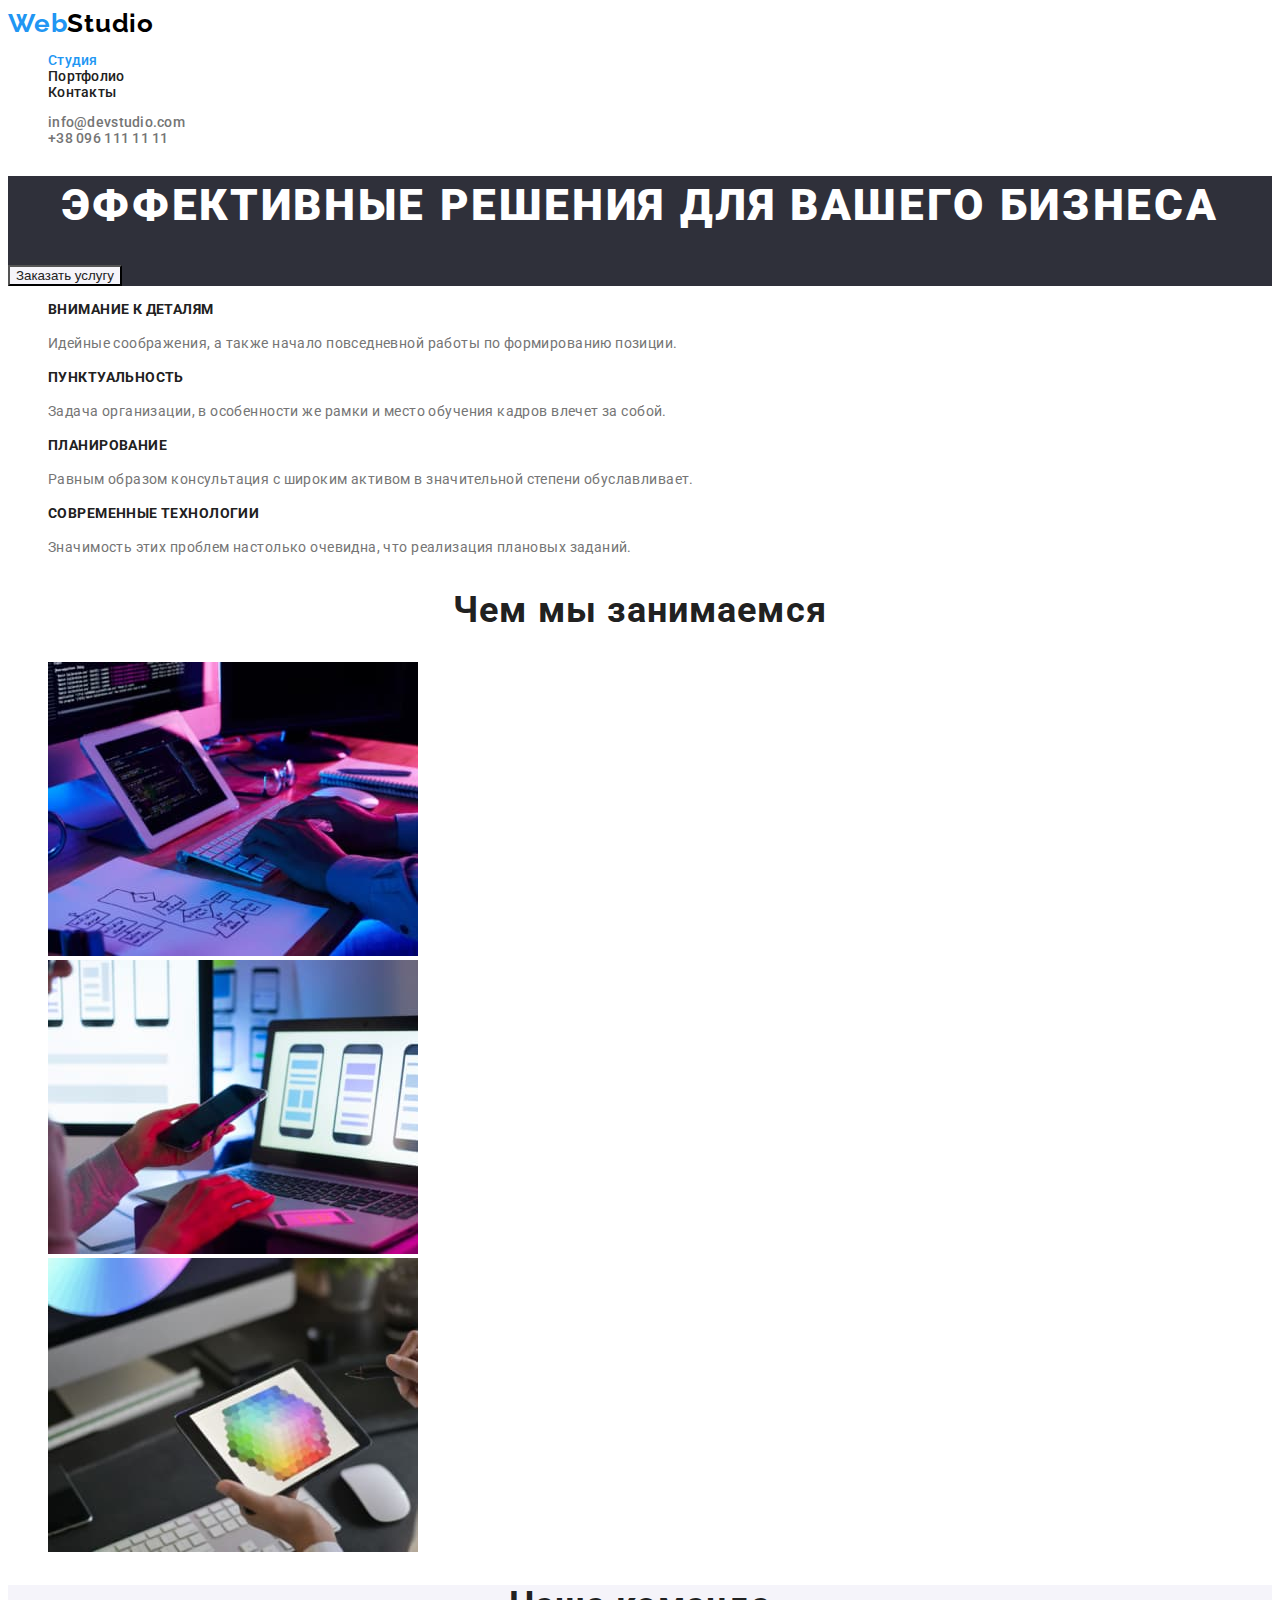
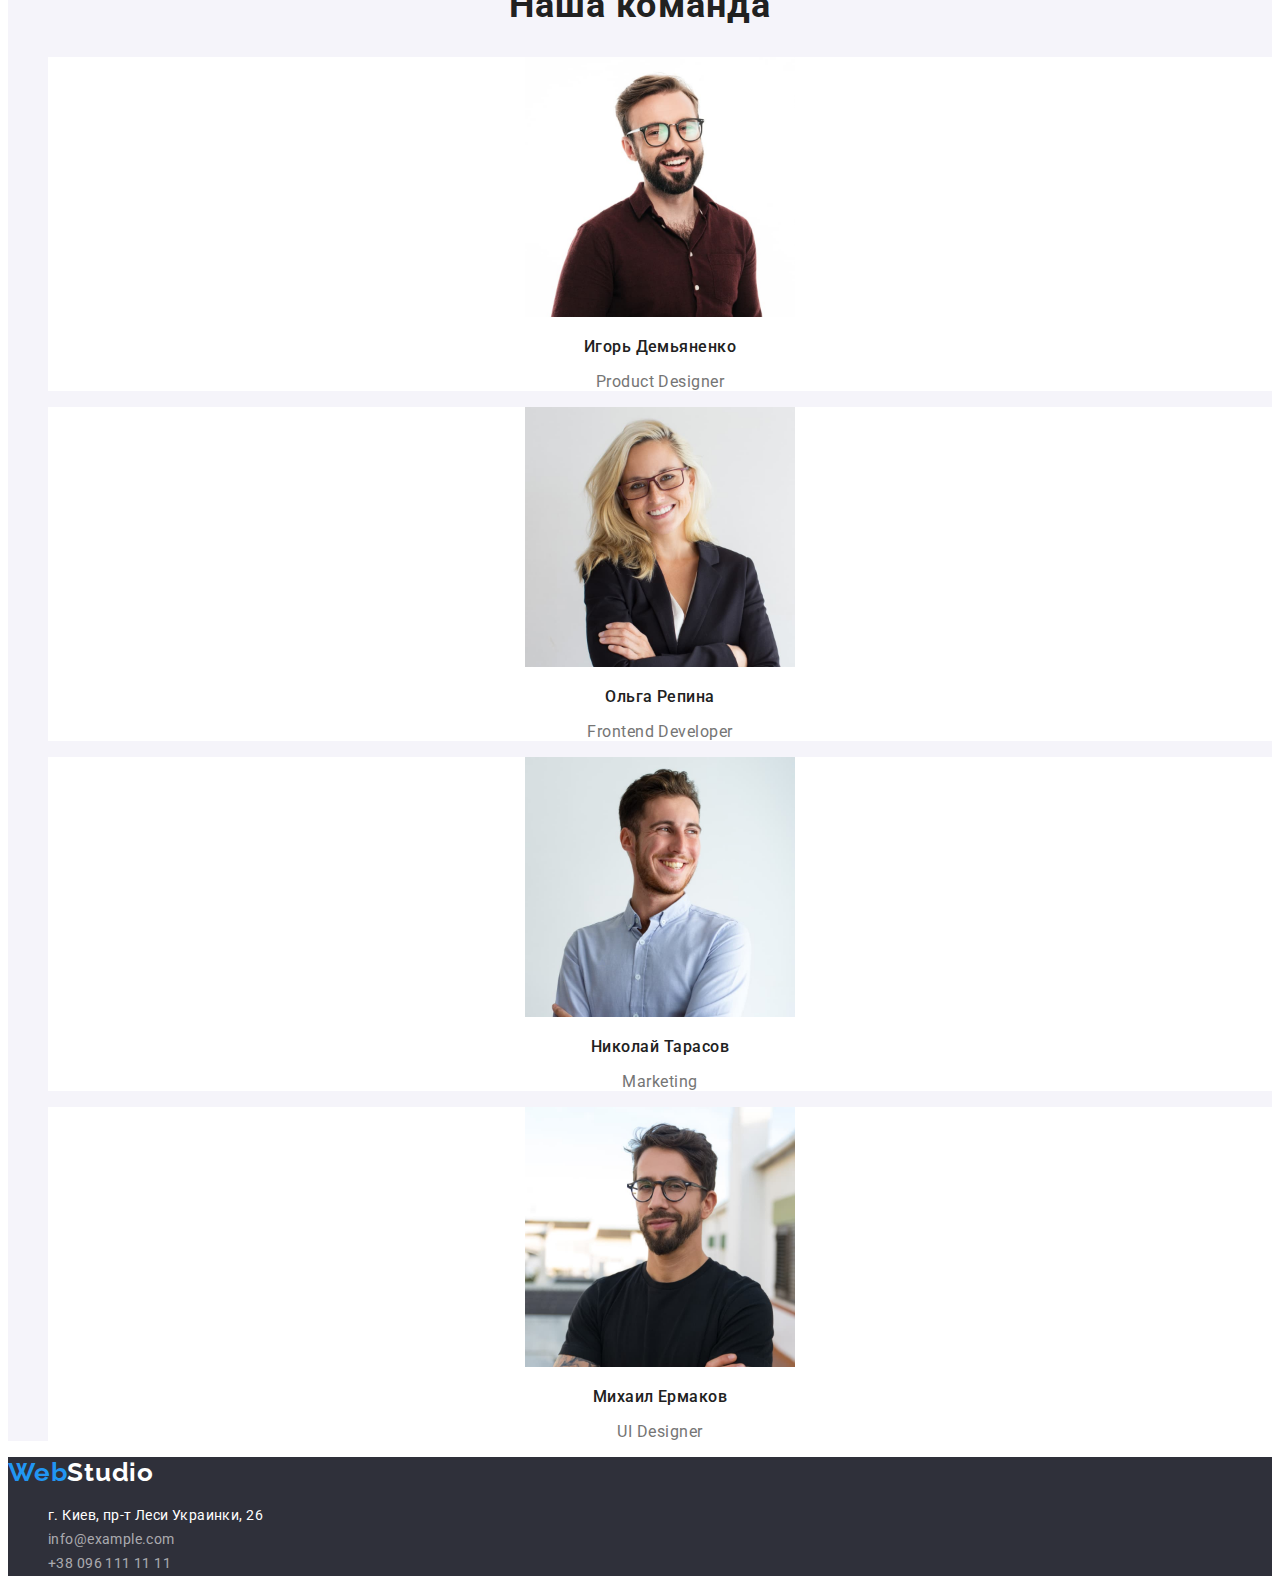
<file: index.html>
<!DOCTYPE html>
<html lang="ru">
  <head>
    <meta charset="UTF-8" />
    <meta http-equiv="X-UA-Compatible" content="IE=edge" />
    <meta name="viewport" content="width=device-width, initial-scale=1.0" />
    <link rel="preconnect" href="https://fonts.googleapis.com" />
    <link rel="preconnect" href="https://fonts.gstatic.com" crossorigin />
    <link
      href="https://fonts.googleapis.com/css2?family=Raleway:wght@700&family=Roboto:wght@400;500;700;900&display=swap"
      rel="stylesheet"
    />
    <title>WebStudio</title>
    <link rel="stylesheet" href="./css/styles.css" />
  </head>
  <body>
    <!-- Шапка -->
    <header class="header">
      <a href="./index.html" class="logo link">Web<span class="header-logo-text">Studio</span></a>
      <nav class="header-nav">
        <ul class="header-nav-list list">
          <li class="header-nav-item">
            <a href="./index.html" class="header-nav-link link active">Студия</a>
          </li>
          <li class="header-nav-item">
            <a href="./portfolio.html" class="header-nav-link link">Портфолио</a>
          </li>
          <li class="header-nav-item"><a href="" class="header-nav-link link">Контакты</a></li>
        </ul>
      </nav>
      <ul class="header-cl list">
        <li>
          <a href="mailto:info@devstudio.com" class="header-cl-link link">info@devstudio.com</a>
        </li>
        <li><a href="tel:+380961111111" class="header-cl-link link">+38 096 111 11 11</a></li>
      </ul>
    </header>
    <!-- Главный контент -->
    <main>
      <!-- герой -->
      <section class="hero">
        <h1 class="hero-title">Эффективные решения для вашего бизнеса</h1>
        <button type="button" class="hero-btn">Заказать услугу</button>
      </section>
      <!-- Особенности -->
      <section class="features">
        <h2 class="visually-hidden">Особенности</h2>
        <ul class="features-list list">
          <li class="features-item">
            <h3 class="features-item-title">Внимание к деталям</h3>
            <p class="features-item-subtitle">
              Идейные соображения, а также начало повседневной работы по формированию позиции.
            </p>
          </li>
          <li class="features-item">
            <h3 class="features-item-title">Пунктуальность</h3>
            <p class="features-item-subtitle">
              Задача организации, в особенности же рамки и место обучения кадров влечет за собой.
            </p>
          </li>
          <li class="features-item">
            <h3 class="features-item-title">Планирование</h3>
            <p class="features-item-subtitle">
              Равным образом консультация с широким активом в значительной степени обуславливает.
            </p>
          </li>
          <li class="features-item">
            <h3 class="features-item-title">Современные технологии</h3>
            <p class="features-item-subtitle">
              Значимость этих проблем настолько очевидна, что реализация плановых заданий.
            </p>
          </li>
        </ul>
      </section>
      <!-- Чем мы занимаемся -->
      <section class="what-doing">
        <h2 class="what-doing-title">Чем мы занимаемся</h2>
        <ul class="what-doing-list list">
          <li class="what-doing-item">
            <img src="./images/img.jpg" alt="набор кода" width="370" />
          </li>
          <li class="what-doing-item">
            <img src="./images/img-1.jpg" alt="силует телефона на экране ноутбука" width="370" />
          </li>
          <li class="what-doing-item">
            <img src="./images/img-2.jpg" alt="выбор цвета на палитре" width="370" />
          </li>
        </ul>
      </section>
      <!-- Наша команда -->
      <section class="our-team">
        <h2 class="our-team-title">Наша команда</h2>
        <ul class="our-team-list list">
          <li class="our-team-item">
            <img src="./images/igor.jpg" alt="фото дизайнера" width="270" />
            <h3 class="our-team-item-title">Игорь Демьяненко</h3>
            <p lang="en" class="our-team-item-subtitle">Product Designer</p>
          </li>
          <li class="our-team-item">
            <img src="./images/olga.jpg" alt="фото разработчика" width="270" />
            <h3 class="our-team-item-title">Ольга Репина</h3>
            <p lang="en" class="our-team-item-subtitle">Frontend Developer</p>
          </li>
          <li class="our-team-item">
            <img src="./images/nikola.jpg" alt="фото маркетолога" width="270" />
            <h3 class="our-team-item-title">Николай Тарасов</h3>
            <p lang="en" class="our-team-item-subtitle">Marketing</p>
          </li>
          <li class="our-team-item">
            <img src="./images/miha.jpg" alt="фото графического дизайнера" width="270" />
            <h3 class="our-team-item-title">Михаил Ермаков</h3>
            <p lang="en" class="our-team-item-subtitle">UI Designer</p>
          </li>
        </ul>
      </section>
    </main>
    <!-- Футер -->
    <footer class="footer">
      <a href="./index.html" class="logo link">Web<span class="footer-logo-text">Studio</span></a>
      <address>
        <ul class="footer-cl list">
          <li class="footer-nav-item">
            <a
              href="https://goo.gl/maps/3YyCsxuDANo3jjF6A"
              target="_blank"
              class="footer-adress-link link"
              >г. Киев, пр-т Леси Украинки, 26</a
            >
          </li>
          <li class="footer-nav-item">
            <a href="mailto:info@example.com" class="footer-cl-link link">info@example.com</a>
          </li>
          <li class="footer-nav-item">
            <a href="tel:+380961111111" class="footer-cl-link link">+38 096 111 11 11</a>
          </li>
        </ul>
      </address>
    </footer>
  </body>
</html>
</file>
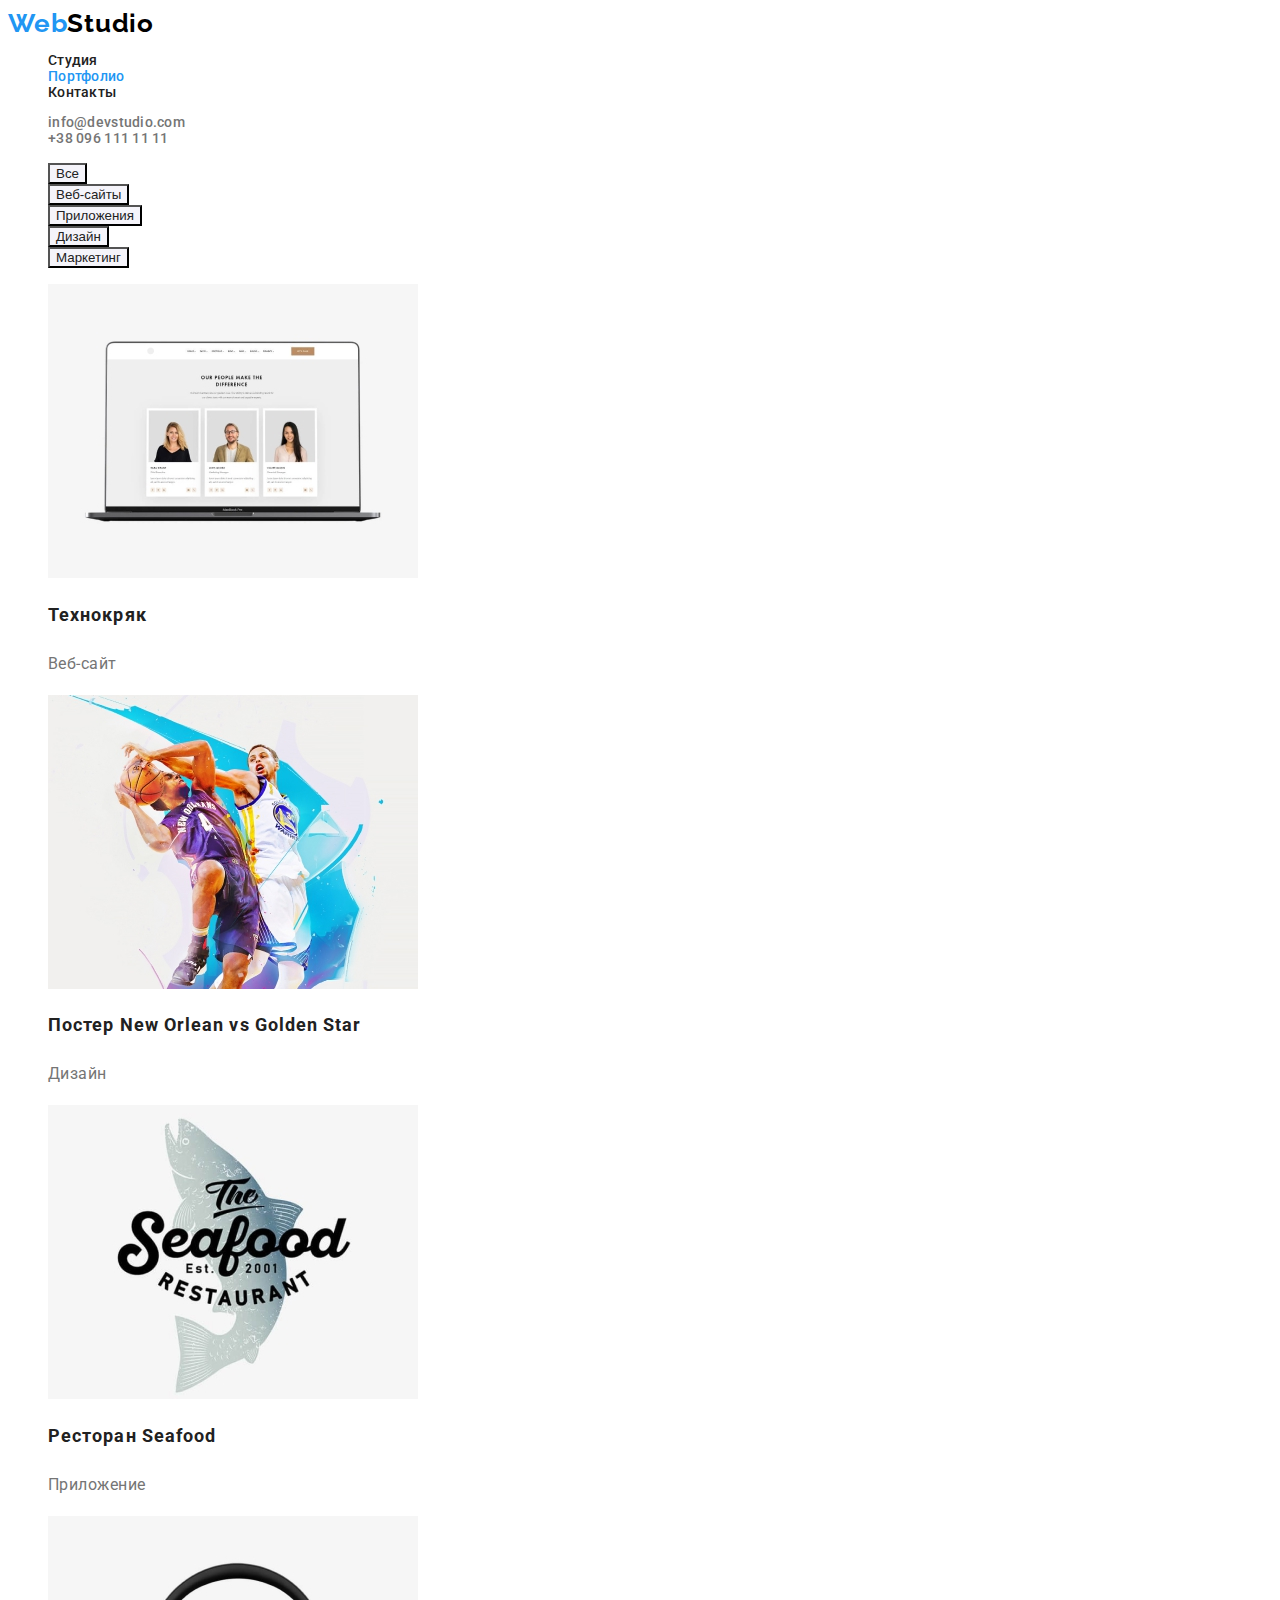
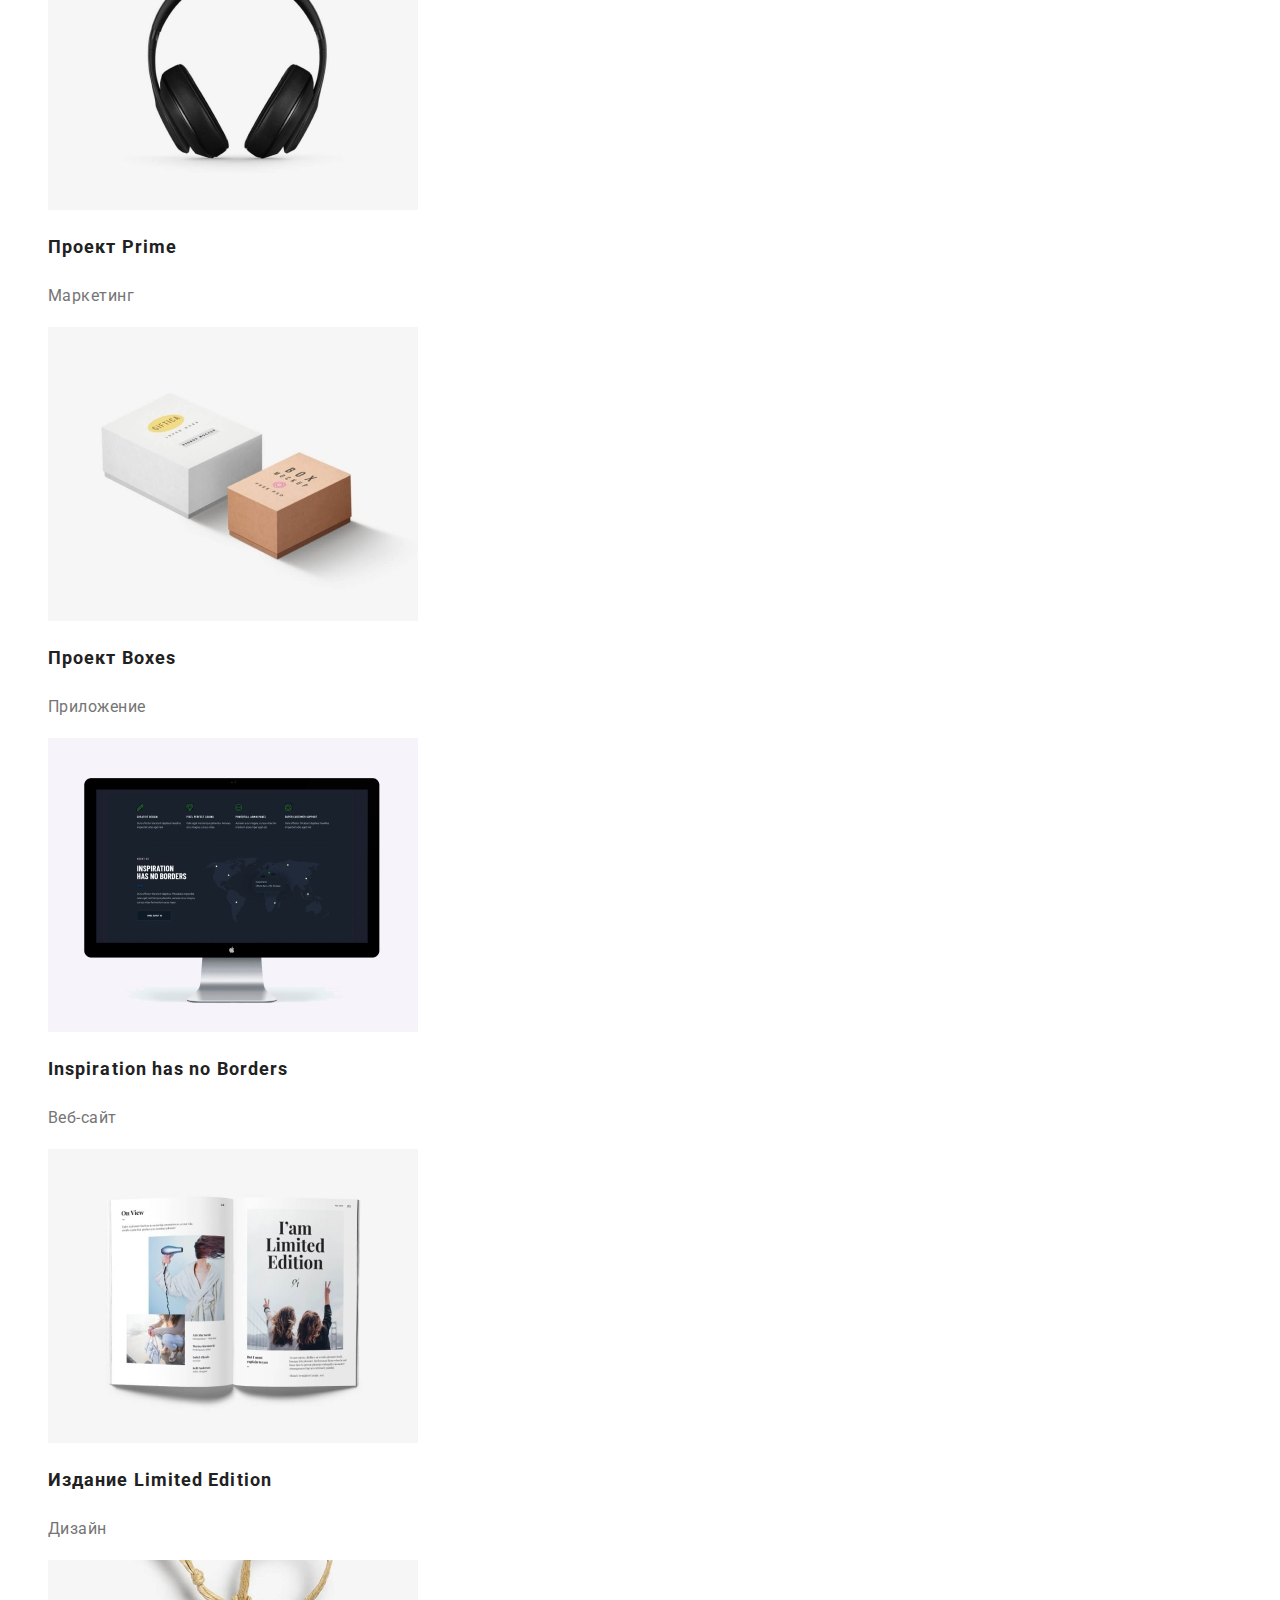
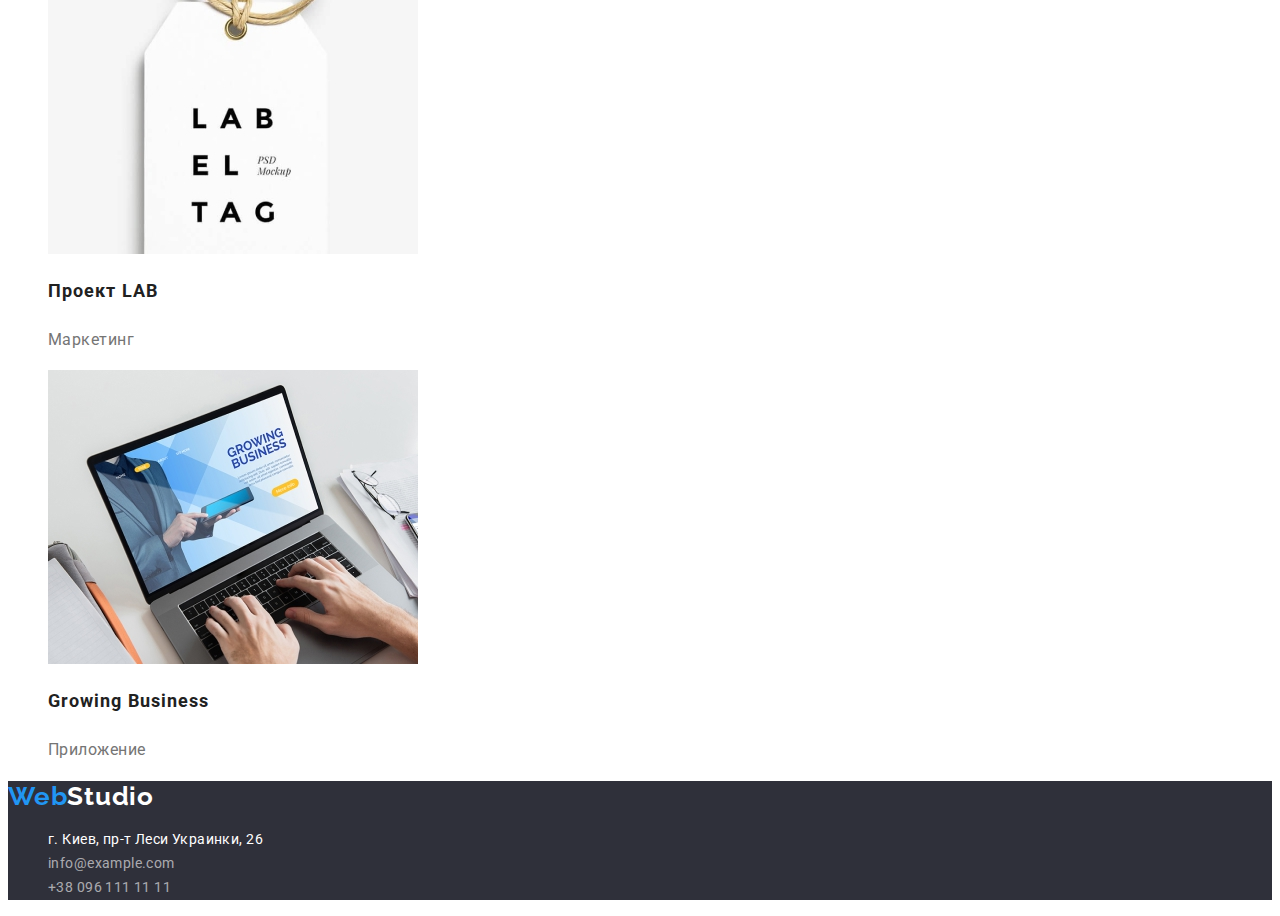
<file: portfolio.html>
<!DOCTYPE html>
<html lang="ru">
  <head>
    <meta charset="UTF-8" />
    <meta http-equiv="X-UA-Compatible" content="IE=edge" />
    <meta name="viewport" content="width=device-width, initial-scale=1.0" />
    <link rel="preconnect" href="https://fonts.googleapis.com" />
    <link rel="preconnect" href="https://fonts.gstatic.com" crossorigin />
    <link
      href="https://fonts.googleapis.com/css2?family=Raleway:wght@700&family=Roboto:wght@400;500;700;900&display=swap"
      rel="stylesheet"
    />
    <title>WebStudio</title>
    <link rel="stylesheet" href="./css/styles.css" />
  </head>
  <body>
    <!-- Шапка -->
    <header class="header">
      <a href="./index.html" class="logo link">Web<span class="header-logo-text">Studio</span></a>
      <nav class="header-nav">
        <ul class="header-nav-list list">
          <li class="header-nav-item">
            <a href="./index.html" class="header-nav-link link">Студия</a>
          </li>
          <li class="header-nav-item">
            <a href="./portfolio.html" class="header-nav-link link active">Портфолио</a>
          </li>
          <li class="header-nav-item"><a href="" class="header-nav-link link">Контакты</a></li>
        </ul>
      </nav>
      <ul class="header-cl list">
        <li>
          <a href="mailto:info@devstudio.com" class="header-cl-link link">info@devstudio.com</a>
        </li>
        <li><a href="tel:+380961111111" class="header-cl-link link">+38 096 111 11 11</a></li>
      </ul>
    </header>
    <!-- Главный контент -->
    <main class="main-index">
      <section class="examples">
        <h1 class="examples-title">Примеры работ</h1>
        <!-- Кнопки-фильтры -->
        <ul class="examples-btn-list list">
          <li><button type="button" class="examples-btn-item">Все</button></li>
          <li><button type="button" class="examples-btn-item">Веб-сайты</button></li>
          <li><button type="button" class="examples-btn-item">Приложения</button></li>
          <li><button type="button" class="examples-btn-item">Дизайн</button></li>
          <li><button type="button" class="examples-btn-item">Маркетинг</button></li>
        </ul>
        <!-- Галерея -->
        <ul class="examples-list list">
          <li class="examples-item">
            <img src="./images/img-8-progressive.jpeg" alt="Веб-сайт" width="370" />
            <h2 class="examples-item-title">Технокряк</h2>
            <p class="examples-item-subtitle">Веб-сайт</p>
          </li>
          <li class="examples-item">
            <img
              src="./images/img-9-progressive.jpeg"
              alt="Постер New Orlean vs Golden Star"
              width="370"
            />
            <h2 class="examples-item-title">Постер New Orlean vs Golden Star</h2>
            <p class="examples-item-subtitle">Дизайн</p>
          </li>
          <li class="examples-item">
            <img src="./images/img-10-progressive.jpeg" alt="Ресторан Seafood" width="370" />
            <h2 class="examples-item-title">Ресторан Seafood</h2>
            <p class="examples-item-subtitle">Приложение</p>
          </li>
          <li class="examples-item">
            <img src="./images/img-11-progressive.jpeg" alt="Головные наушники" width="370" />
            <h2 class="examples-item-title">Проект Prime</h2>
            <p class="examples-item-subtitle">Маркетинг</p>
          </li>
          <li class="examples-item">
            <img src="./images/img-12-progressive.jpeg" alt="Белая и серая коробка" width="370" />
            <h2 class="examples-item-title">Проект Boxes</h2>
            <p class="examples-item-subtitle">Приложение</p>
          </li>
          <li class="examples-item">
            <img src="./images/img-13-progressive.jpeg" alt="Веб-сайт" width="370" />
            <h2 class="examples-item-title">Inspiration has no Borders</h2>
            <p class="examples-item-subtitle">Веб-сайт</p>
          </li>
          <li class="examples-item">
            <img src="./images/img-14-progressive.jpeg" alt="Разворот книги" width="370" />
            <h2 class="examples-item-title">Издание Limited Edition</h2>
            <p class="examples-item-subtitle">Дизайн</p>
          </li>
          <li class="examples-item">
            <img src="./images/img-15-progressive.jpeg" alt="Бирка" width="370" />
            <h2 class="examples-item-title">Проект LAB</h2>
            <p class="examples-item-subtitle">Маркетинг</p>
          </li>
          <li class="examples-item">
            <img
              src="./images/img-16-progressive.jpeg"
              alt="Печают на клавиутре ноутбука"
              width="370"
            />
            <h2 class="examples-item-title">Growing Business</h2>
            <p class="examples-item-subtitle">Приложение</p>
          </li>
        </ul>
      </section>
    </main>
    <!-- Футер -->
    <footer class="footer">
      <a href="./index.html" class="logo link">Web<span class="footer-logo-text">Studio</span></a>
      <address>
        <ul class="footer-cl list">
          <li class="footer-nav-item">
            <a
              href="https://goo.gl/maps/3YyCsxuDANo3jjF6A"
              target="_blank"
              class="footer-adress-link link"
              >г. Киев, пр-т Леси Украинки, 26</a
            >
          </li>
          <li class="footer-nav-item">
            <a href="mailto:info@example.com" class="footer-cl-link link">info@example.com</a>
          </li>
          <li class="footer-nav-item">
            <a href="tel:+380961111111" class="footer-cl-link link">+38 096 111 11 11</a>
          </li>
        </ul>
      </address>
    </footer>
  </body>
</html>
</file>
<file: css/styles.css>
:root {
  --main-text-color: #212121;
  --second-text-color: #757575;
  --third-text-color: #ffffff;
  --accent-text-color: #2196f3;
  --main-backgroud-color: #ffffff;
  --second-backgroud-color: #2f303a;
  --third-backgroud-color: #f5f4fa;
}

body {
  font-family: Roboto, Arial, sans-serif;
  background-color: var(--main-backgroud-color);
  color: var(--main-text-color);
}

.link {
  text-decoration: none;
}

.list {
  list-style-type: none;
}

.header-nav .active {
  color: var(--accent-text-color);
}

.visually-hidden {
  position: absolute;
  white-space: nowrap;
  width: 1px;
  height: 1px;
  overflow: hidden;
  border: 0;
  padding: 0;
  clip: rect(0 0 0 0);
  clip-path: inset(50%);
  margin: -1px;
}

/* Шапка  */

/* .header {
  background-color: var(--main-backgroud-color);
} */

.logo {
  font-family: Raleway, Arial, sans-serif;
  color: var(--accent-text-color);
  font-weight: 700;
  font-size: 26px;
  line-height: 1.19;
  letter-spacing: 0.03em;
}

.header-logo-text {
  color: #000000;
}

.header-nav-list,
.header-cl {
  font-weight: 500;
  font-size: 14px;
  line-height: 1.14;
  letter-spacing: 0.02em;
}

.header-nav-link {
  color: var(--main-text-color);
  font-weight: 500;
  font-size: 14px;
  line-height: 1.14;
  letter-spacing: 0.02em;
}

.header-cl-link {
  color: var(--second-text-color);
  font-weight: 500;
  font-size: 14px;
  line-height: 1.14;
  letter-spacing: 0.02em;
}

.header-nav-link:hover,
.header-nav-link:focus,
.header-cl-link:hover,
.header-cl-link:focus {
  color: var(--accent-text-color);
}

/* Футер */

.footer {
  background-color: var(--second-backgroud-color);
}

.footer-logo-text {
  color: var(--third-text-color);
}

.footer-adress-link {
  font-style: normal;
  font-size: 14px;
  line-height: 1.71;
  letter-spacing: 0.03em;
  color: var(--third-text-color);
}

.footer-cl-link {
  font-style: normal;
  font-size: 14px;
  line-height: 1.71;
  letter-spacing: 0.03em;
  color: rgba(255, 255, 255, 0.6);
}

.footer-adress-link:hover,
.footer-adress-link:focus,
.footer-cl-link:hover,
.footer-cl-link:focus {
  color: var(--accent-text-color);
}

/* Контент index.ntml */

/* .main-index {
  background-color: var(--main-backgroud-color);
} */

/* Герой */

.hero {
  background-color: var(--second-backgroud-color);
}

.hero-title {
  font-weight: 900;
  font-size: 44px;
  line-height: 1.36;
  text-align: center;
  letter-spacing: 0.06em;
  text-transform: uppercase;
  color: var(--third-text-color);
}

.hero-btn {
  color: var(--main-text-color);
  background-color: var(--third-backgroud-color);
  cursor: pointer;
}

.hero-btn:hover,
.hero-btn:focus {
  color: var(--third-text-color);
  background-color: var(--accent-text-color);
}

/* Особенности */

/* .features {
  background-color: var(--main-backgroud-color);
} */

.features-item-title {
  font-weight: bold;
  font-size: 14px;
  line-height: 1.14;
  letter-spacing: 0.03em;
  text-transform: uppercase;
  color: var(--main-text-color);
}

.features-item-subtitle {
  font-size: 14px;
  line-height: 1.71;
  letter-spacing: 0.03em;
  color: var(--second-text-color);
}

/* Чем мы занимаемся */

/* .what-doing {
  background-color: var(--main-backgroud-color);
} */

.what-doing-title,
.our-team-title {
  font-weight: bold;
  font-size: 36px;
  line-height: 1.16;
  text-align: center;
  letter-spacing: 0.03em;
  color: var(--main-text-color);
}

/* Наша команда */

.our-team {
  background-color: var(--third-backgroud-color);
}

.our-team-item {
  background-color: var(--third-text-color);
  font-size: 16px;
  line-height: 1.19;
  text-align: center;
  letter-spacing: 0.03em;
}

.our-team-item-title {
  font-size: 16px;
  font-weight: 500;
  color: var(--main-text-color);
}

.our-team-item-subtitle {
  color: var(--second-text-color);
}

/* Примеры работ */

.examples-title {
  display: none;
}

.examples-btn-item {
  background-color: var(--third-backgroud-color);
  color: var(--main-text-color);
  cursor: pointer;
}

.examples-btn-item:hover,
.examples-btn-item:focus {
  color: var(--third-text-color);
  background-color: var(--accent-text-color);
}

.examples-item-title {
  font-weight: bold;
  font-size: 18px;
  line-height: 2;
  letter-spacing: 0.06em;
  color: var(--main-text-color);
}

.examples-item-subtitle {
  font-size: 16px;
  line-height: 1.87;
  letter-spacing: 0.03em;
  color: var(--second-text-color);
}
</file>
